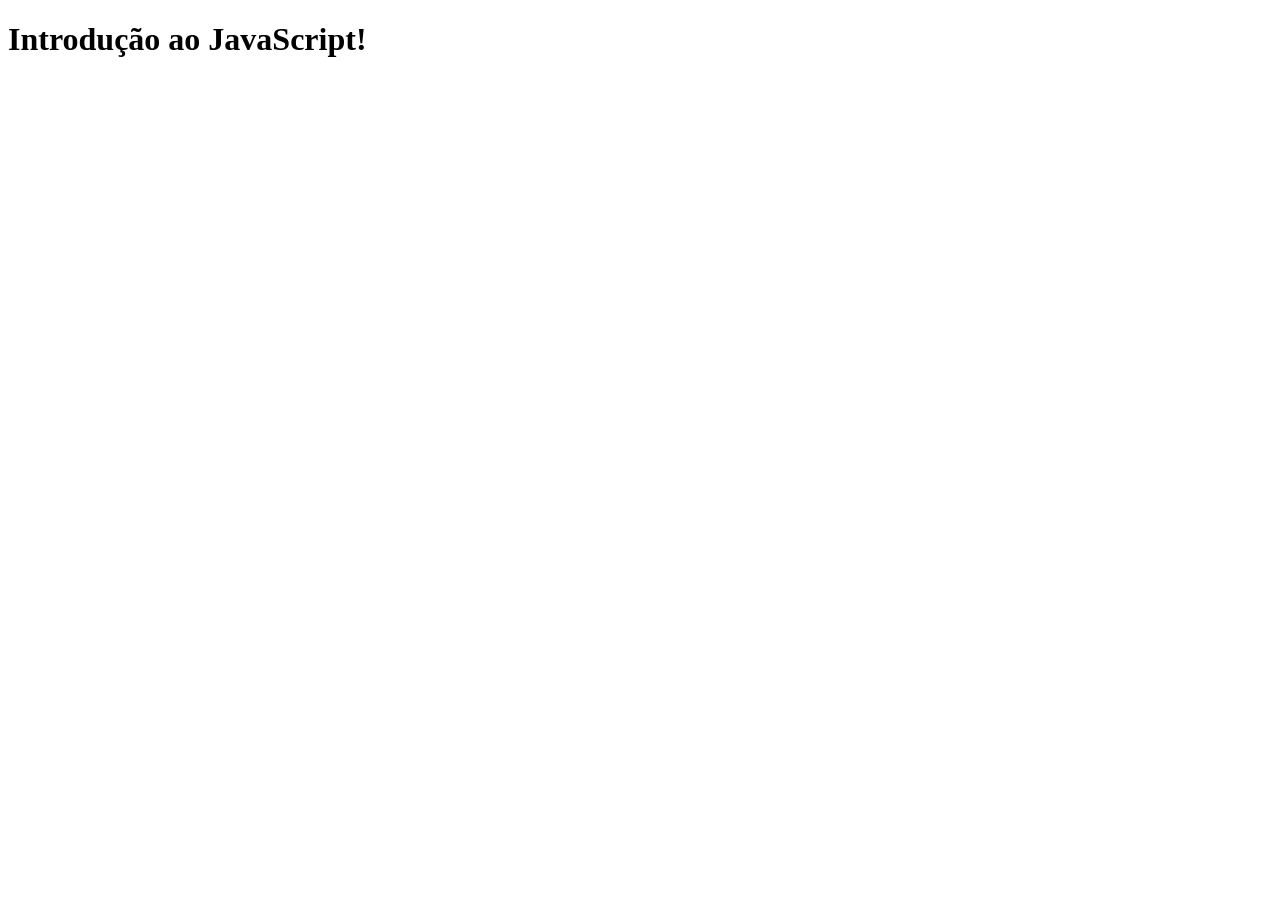
<file: 01-javascript/index.html>
<!DOCTYPE html>
<html lang="pt">
<head>
    <meta charset="UTF-8">
    <meta name="viewport" content="width=device-width, initial-scale=1.0">
    <title>Alisson Dev</title>
</head>
<body>
    <h1>Introdução ao JavaScript!</h1>
    <script src="testes.js"></script>
</body>
</html>
</file>
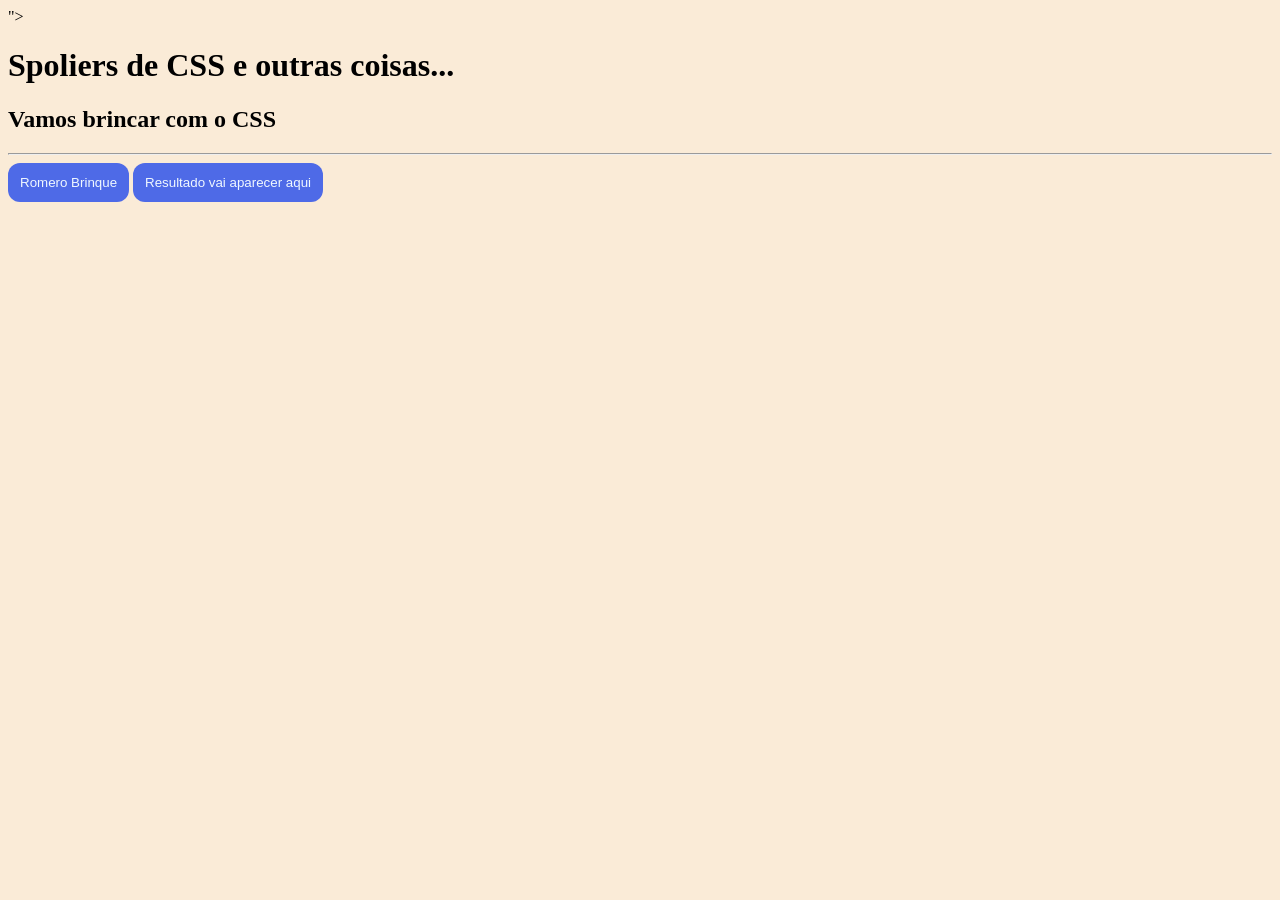
<file: 02-CSS/index.html>
<!DOCTYPE html>
<html lang="pt-br">
<head>
    <link rel="stylesheet" href="style.css">
    ">
    <meta charset="UTF-8">
    <meta name="viewport" content="width=device-width, initial-scale=1.0">
    <title>CSS</title>
</head>
<body>
    <h1>Spoliers de CSS e outras coisas...</h1>
    <h2>Vamos brincar com o CSS</h2>
    <hr>
    <button onclick="calcularPrecoBrique()">Romero Brinque</button>
    <button onclick="calcularChances"Monic
    <output id="resultado">Resultado vai aparecer aqui</output>
    <script src="script.js"></script>
    

</body>
</html>
</file>
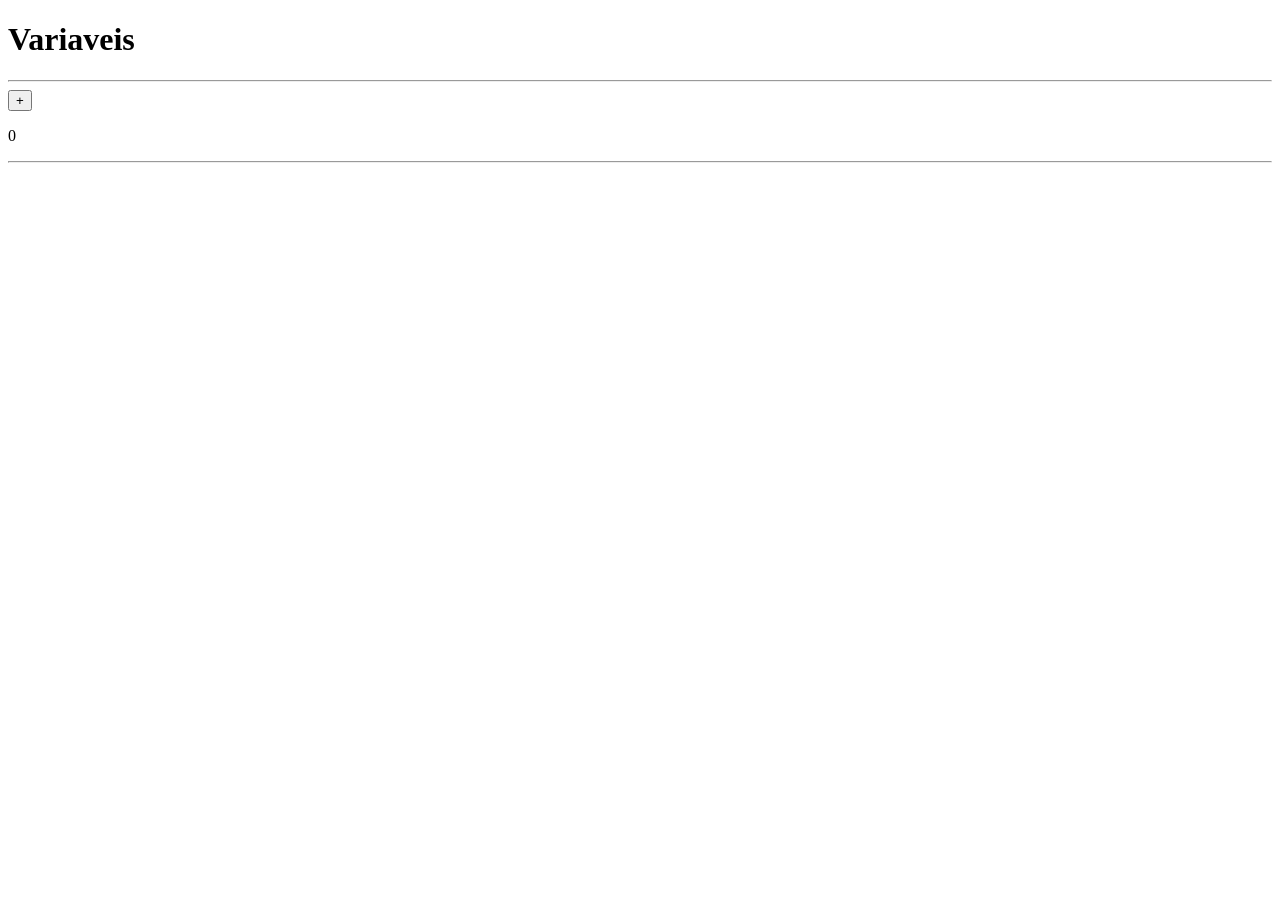
<file: 03 - variaveis/index.html>
<!DOCTYPE html>
<html lang="pt-br">
<head>
    <meta charset="UTF-8">
    <meta name="viewport" content="width=device-width, initial-scale=1.0">
    <title>var</title>
</head>
<body>
    <h1>Variaveis</h1> 
    <hr>
   <button onclick="incrementarContagem()">+</button>
   <p id="p-contagem">
        0
   </p>
    <hr>
    <script src="script.js"></script>
</body>
</html>
</file>
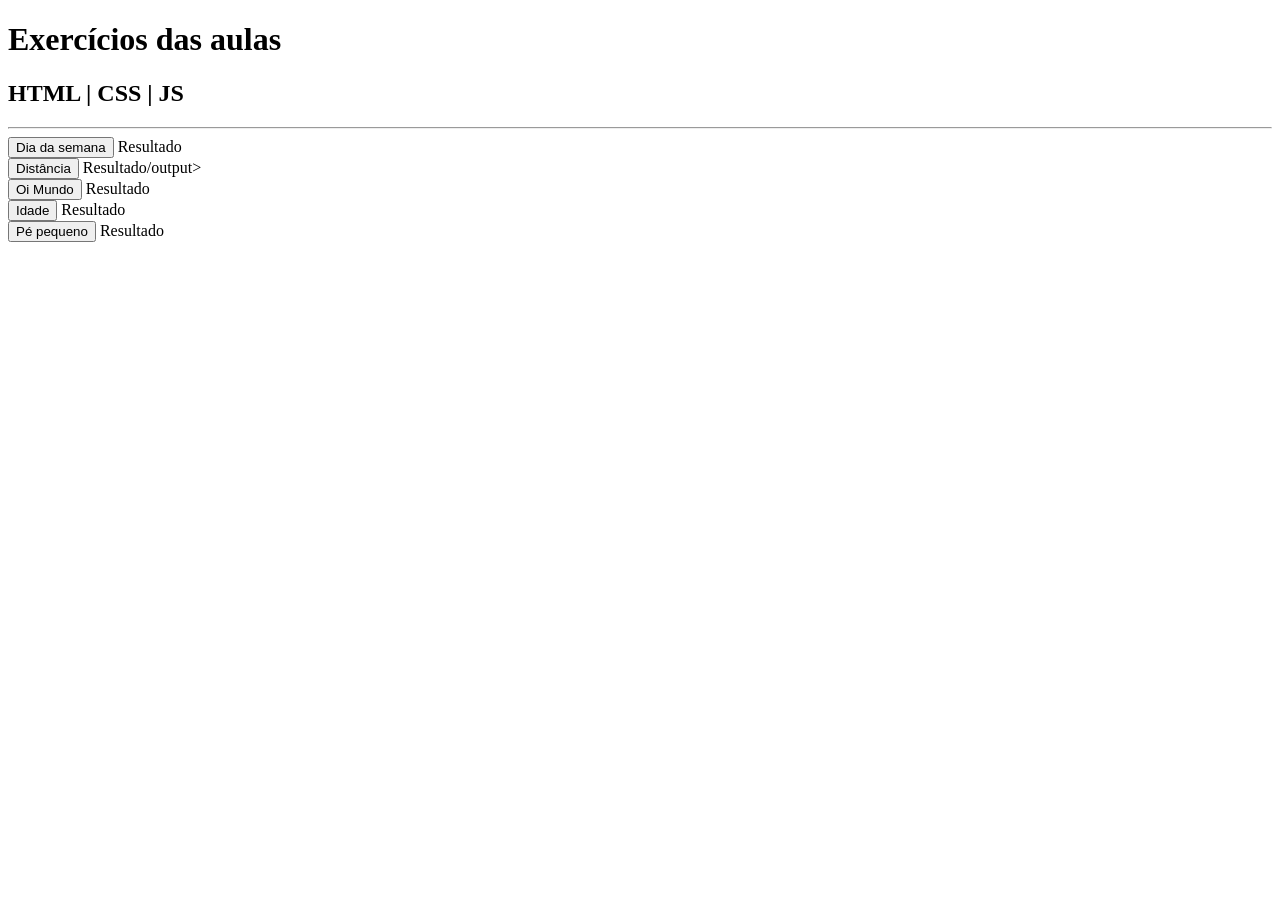
<file: 02-CSS/02-CSS/index.html>
<!DOCTYPE html>
<html lang="pt-br">
<head>
    <meta charset="UTF-8">
    <meta name="viewport" content="width=device-width, initial-scale=1.0">
    <link rel="slylesheet" href="style.css">
    <title>Document</title>
</head>
<body>
    <h1>Exercícios das aulas</h1>
    <h2> HTML | CSS | JS </h2>
    <hr>
    <button onclick="mostrarDiaDaSemana()">Dia da semana</button>
    <output id="resultado">Resultado</output>
    <br>
    <button onclick="calcularUber()">Distância</button>
    <output id="resultado">Resultado/output>
    <br>
    <button onclick="olaMundo()">Oi Mundo</button>
    <output id="resultado">Resultado</output>
    <br>
    <button onclick="minhaIdade()">Idade</button>
    <output id="resultado">Resultado</output>
    <br>
    <button onclick="pepequeno()">Pé pequeno</button>
    <output id="resultado">Resultado</output>
    
    <script src="script.js"></script>
</body>
</html>
</file>
<file: 02-CSS/style.css>
body{ 
    background-color:antiquewhite;
}

output{
    background-color: rgb(78, 106, 231);
    color: #fcfcfc;
    font-family: 'Courier New', ;
    font-size: larger;
}
button{
    background-color: rgb(78, 106, 231);
    color: aliceblue;
    padding: 12px;
    border-radius: 12px;
    border: none;
}
</file>
